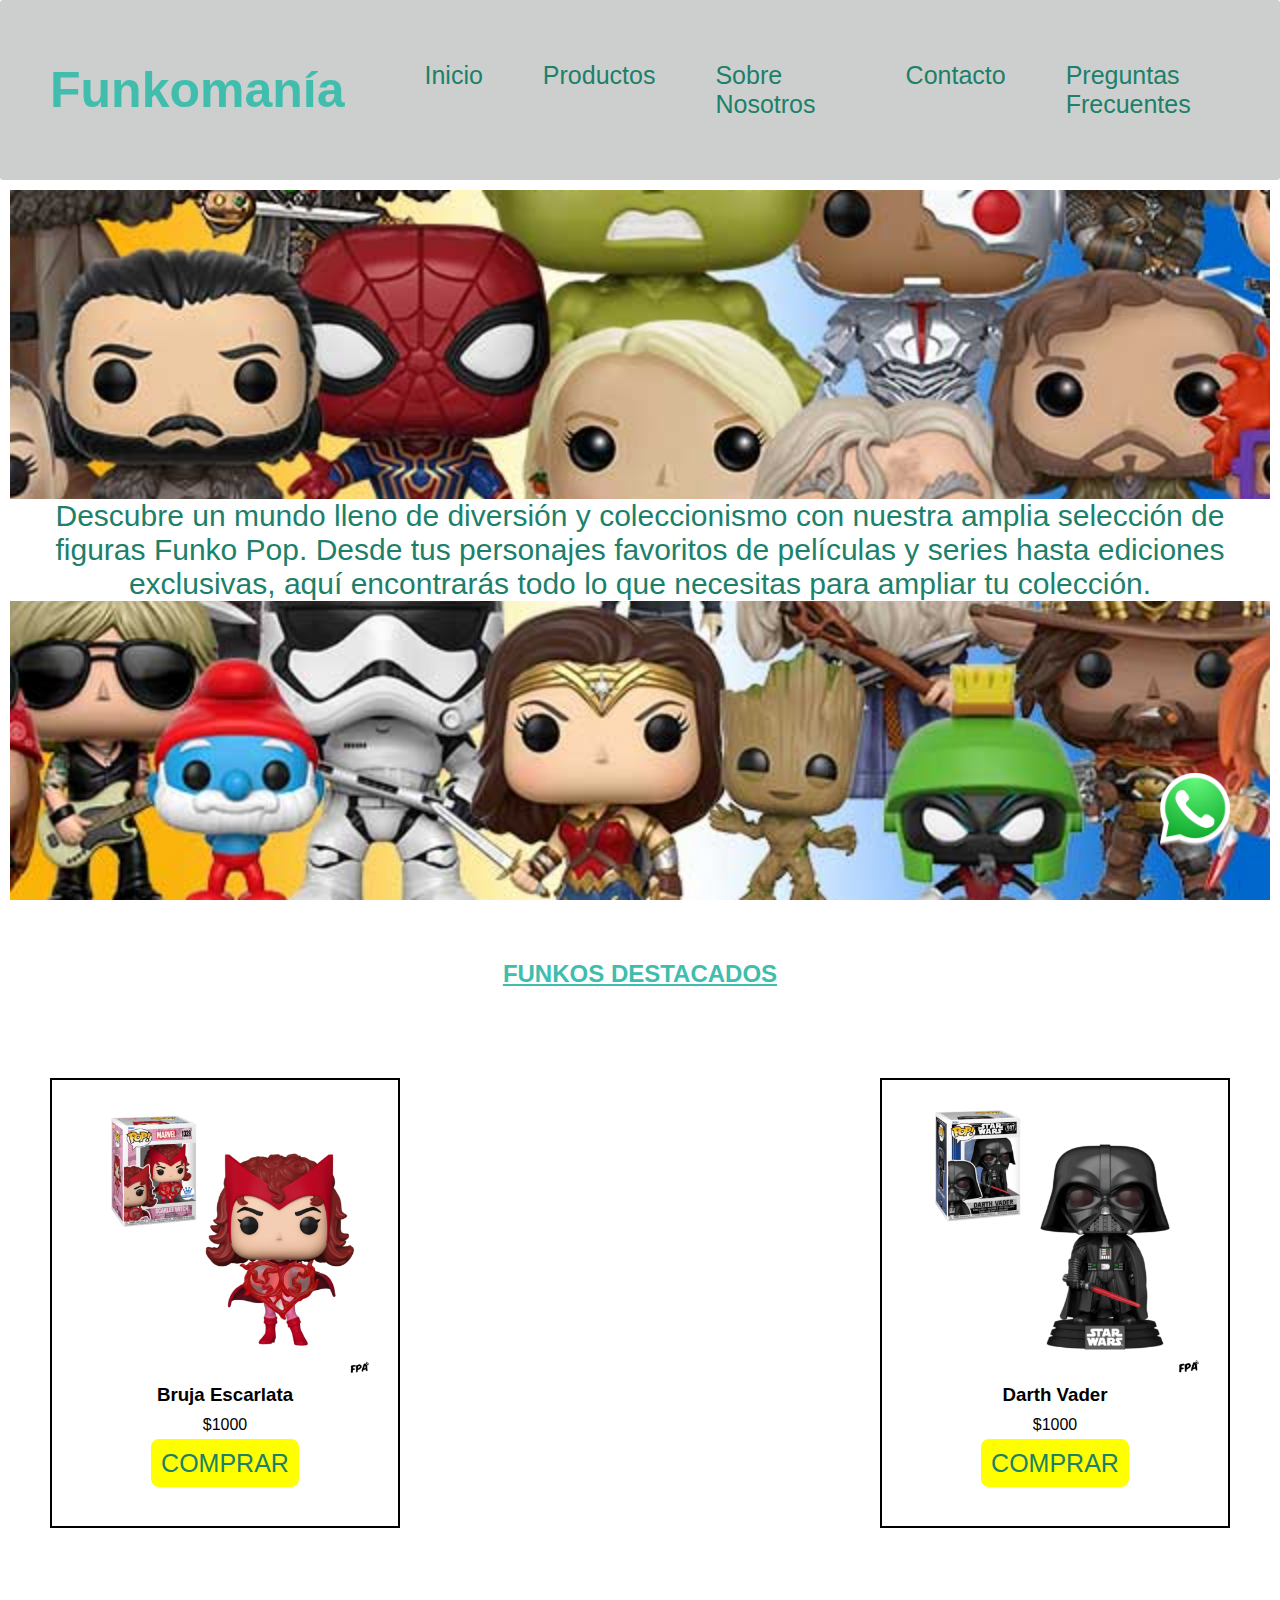
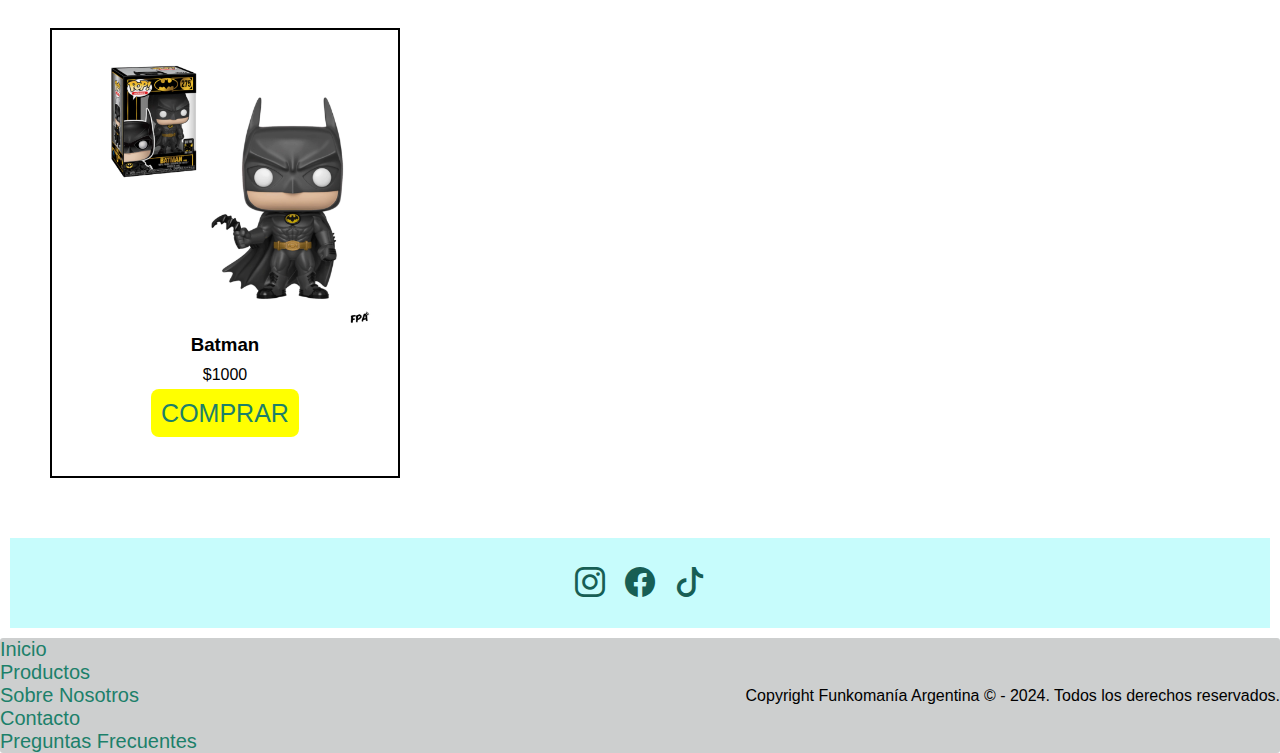
<file: index.html>
<!DOCTYPE html>
<html lang="en">

<head>
    <meta charset="UTF-8">
    <meta name="viewport" content="width=device-width, initial-scale=1.0">
    <!-- <link rel="stylesheet" href="./css/style.css"> -->
    <link rel="stylesheet" href="/style.css">
    <link rel="stylesheet" href="https://cdn.jsdelivr.net/npm/bootstrap-icons@1.11.3/font/bootstrap-icons.min.css">
    <meta name="description" content="Descubre nuestra tienda en línea, donde encontrarás productos únicos y destacados. Calidad y estilo en cada compra. ¡Explora ahora!">
    <meta name="keywords" content="funkos, coleccionables, figuras de acción, pop culture, juguetes, Funkos Pop, figuras de colección, merchandising, regalos, geek">
    <meta property="og:type" content="Ecomerce">
    <meta property="og:title" content="Colección de Funkos - Figuras Pop para los Verdaderos Fans">
    <meta property="og:url" content="https://th.bing.com/th/id/R.bd32aed54532cf621c174737f4561727?rik=FyBJYf7uJ6NwCA&pid=ImgRaw&r=0">
    <meta property="og:description" content="Descubre nuestra amplia colección de Funkos. Desde los más raros hasta los más populares, encuentra tus personajes favoritos y llévalos a casa. ¡Colecciona, intercambia y disfruta!"">
    <link rel="shortcut icon" href="./img/favicon.png.png" type="image/x-icon">
    <title>Funkomanía | Funkos</title>
</head>

<body>
    <header>
        <h1>Funkomanía</h1>
        <nav>
            <ul>
                <li><a href="./index.html">Inicio</a></li>
                <li><a href="./pages/productos.html">Productos</a></li>
                <li><a href="./pages/nosotros.html">Sobre Nosotros</a></li>
                <li><a href="./pages/contacto.html">Contacto</a></li>
                <li><a href="./pages/preguntas.html">Preguntas Frecuentes</a></li>
            </ul>
        </nav>
    </header>
    <main>
        <section class="hero">
            <p class="parrafo-hero">Descubre un mundo lleno de diversión y coleccionismo con nuestra amplia selección de
                figuras Funko Pop. Desde tus personajes favoritos de películas y series hasta ediciones exclusivas, aquí
                encontrarás todo lo que necesitas para ampliar tu colección.</p>
        </section>
        <section>
            <h2>Funkos Destacados</h2>
            <div class="productos-destacados">
                <div class="producto">
                    <img src="./img/funko-destacado.jpg" alt="">
                    <div class="detalles-producto">
                        <h3>Bruja Escarlata</h3>
                        <p>$1000</p>
                        <a class="boton-producto" href="">COMPRAR</a>
                    </div>
                </div>
                <div class="producto">
                    <img src="./img/funko-destacado2.jpg" alt="">
                    <div class="detalles-producto">
                        <h3>Darth Vader</h3>
                        <p>$1000</p>
                        <a class="boton-producto" href="">COMPRAR</a>
                    </div>
                </div>
                <div class="producto">
                    <img src="./img/funko-destacado3.jpg" alt="">
                    <div class="detalles-producto">
                        <h3>Batman</h3>
                        <p>$1000</p>
                        <a class="boton-producto" href="">COMPRAR</a>
                    </div>
                </div>
            </div>
        </section>
        <section class="redes">
            <a href="https://www.instagram.com"><i class="bi bi-instagram"></i></a>
            <a href="https://www.facebook.com"><i class="bi bi-facebook"></i></a>
            <a href="https://www.tiktok.com"><i class="bi bi-tiktok"></i></a>
        </section>
    </main>
    <div class="fixed">
        <a href="https://www.whatsapp.com"><img src="./img/wpp.png" alt=""></a>
    </div>
    <footer>
        <div class="lista-footer">
            <ul>
                <li><a href="index.html">Inicio</a></li>
                <li><a href="./pages/productos.html">Productos</a></li>
                <li><a href="./pages/nosotros.html">Sobre Nosotros</a></li>
                <li><a href="./pages/contacto.html">Contacto</a></li>
                <li><a href="./pages/preguntas.html">Preguntas Frecuentes</a></li>
            </ul>
        </div>
        <div>
            <p class="parrafo-footer">Copyright Funkomanía Argentina © - 2024. Todos los derechos reservados.</p>
        </div>
    </footer>
</body>

</html>
</file>
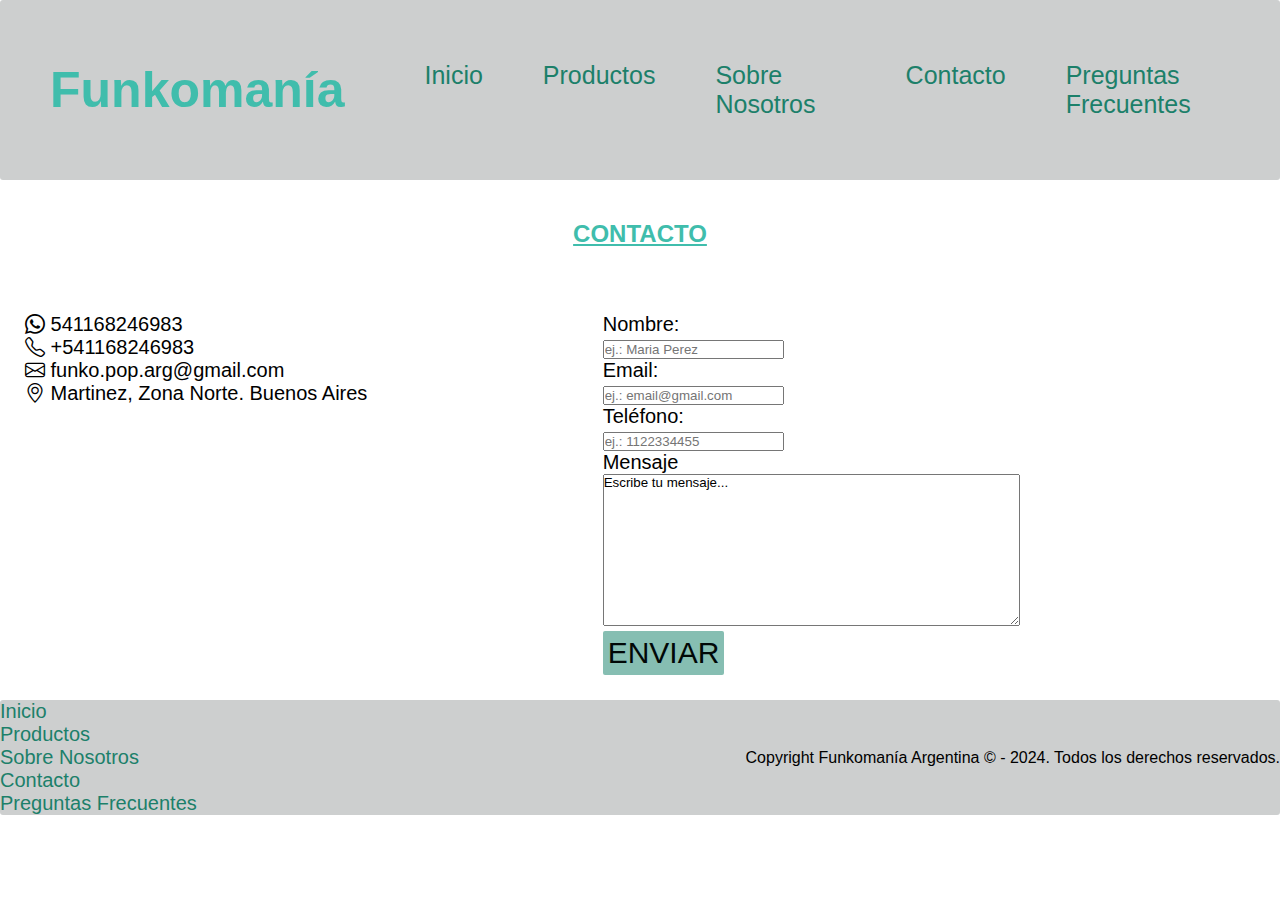
<file: pages/contacto.html>
<!DOCTYPE html>
<html lang="en">

<head>
    <meta charset="UTF-8">
    <meta name="viewport" content="width=device-width, initial-scale=1.0">
    <!-- <link rel="stylesheet" href="../css/style.css"> -->
    <link rel="stylesheet" href="/style.css">
    <link rel="stylesheet" href="https://cdn.jsdelivr.net/npm/bootstrap-icons@1.11.3/font/bootstrap-icons.min.css">
    <meta name="description" content="Descubre nuestra tienda en línea, donde encontrarás productos únicos y destacados. Calidad y estilo en cada compra. ¡Explora ahora!">
    <meta name="keywords" content="funkos, coleccionables, figuras de acción, pop culture, juguetes, Funkos Pop, figuras de colección, merchandising, regalos, geek">
    <meta property="og:type" content="Ecomerce">
    <meta property="og:title" content="Colección de Funkos - Figuras Pop para los Verdaderos Fans">
    <meta property="og:url" content="https://th.bing.com/th/id/R.bd32aed54532cf621c174737f4561727?rik=FyBJYf7uJ6NwCA&pid=ImgRaw&r=0">
    <meta property="og:description" content="Descubre nuestra amplia colección de Funkos. Desde los más raros hasta los más populares, encuentra tus personajes favoritos y llévalos a casa. ¡Colecciona, intercambia y disfruta!"">
    <link rel="shortcut icon" href="./img/favicon.png.png" type="image/x-icon">
    <title>Funkomanía | Funkos</title>
</head>

<body>
    <header>
        <a class="logo" href="">
            <h1>Funkomanía</h1>
        </a>
        <nav>
            <ul>
                <li><a href="../index.html">Inicio</a></li>
                <li><a href="/pages/productos.html">Productos</a></li>
                <li><a href="/pages/nosotros.html">Sobre Nosotros</a></li>
                <li><a href="/pages/contacto.html">Contacto</a></li>
                <li><a href="/pages/preguntas.html">Preguntas Frecuentes</a></li>
            </ul>
        </nav>
    </header>
    <main>
        <h2>CONTACTO</h2>
        <div class="div-contacto">
            <div>
                <p><i class="bi bi-whatsapp"></i> 541168246983</p>
                <p><i class="bi bi-telephone"></i> +541168246983</p>
                <p><i class="bi bi-envelope"></i> funko.pop.arg@gmail.com</p>
                <p><i class="bi bi-geo-alt"></i> Martinez, Zona Norte. Buenos Aires</p>
            </div>
            <div>
                <div>
                    <form action="">
                        <label for="fname">Nombre:</label><br>
                        <input type="text" placeholder="ej.: Maria Perez"><br>
                    </form>
                </div>
                <div>
                    <form action="">
                        <label for="fname">Email:</label><br>
                        <input type="text" placeholder="ej.: email@gmail.com"><br>
                    </form>
                </div>
                <div>
                    <form action="">
                        <label for="fname">Teléfono:</label><br>
                        <input type="number" placeholder="ej.: 1122334455"><br>
                    </form>
                </div>
                <div>
                    <form action="">
                        <label for="fname">Mensaje</label><br>
                        <textarea name="textarea" rows="10" cols="50">Escribe tu mensaje...</textarea>
                    </form>
                </div>
                <div>
                    <input type="submit" class="boton-enviar" value="ENVIAR" >
                </div>
            </div>
        </div>
    </main>
    <footer>
        <div class="lista-footer">
            <ul>
                <li><a href="../index.html">Inicio</a></li>
                <li><a href="/pages/productos.html">Productos</a></li>
                <li><a href="/pages/nosotros.html">Sobre Nosotros</a></li>
                <li><a href="/pages/contacto.html">Contacto</a></li>
                <li><a href="/pages/preguntas.html">Preguntas Frecuentes</a></li>
            </ul>
        </div>
        <div class="copyright">
            <p class="parrafo-footer">Copyright Funkomanía Argentina © - 2024. Todos los derechos reservados.</p>
        </div>
    </footer>
</body>

</html>
</file>
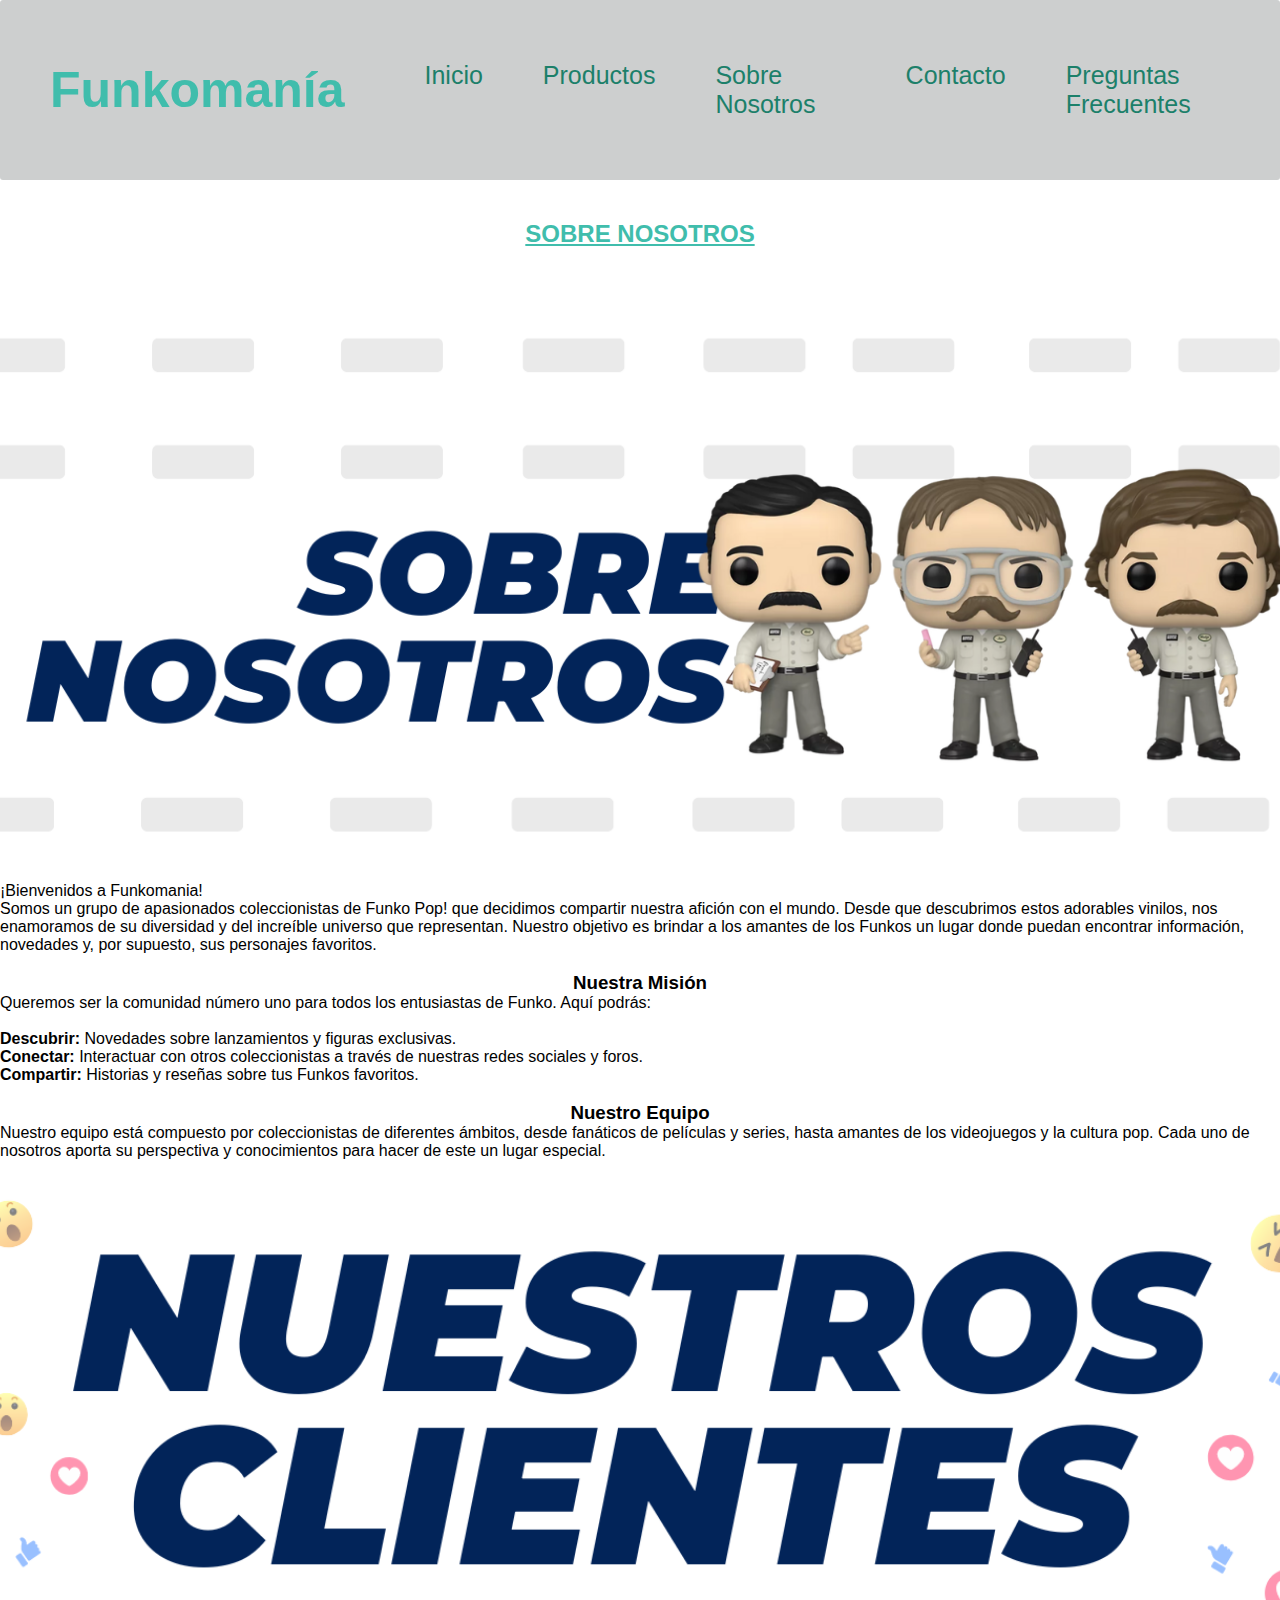
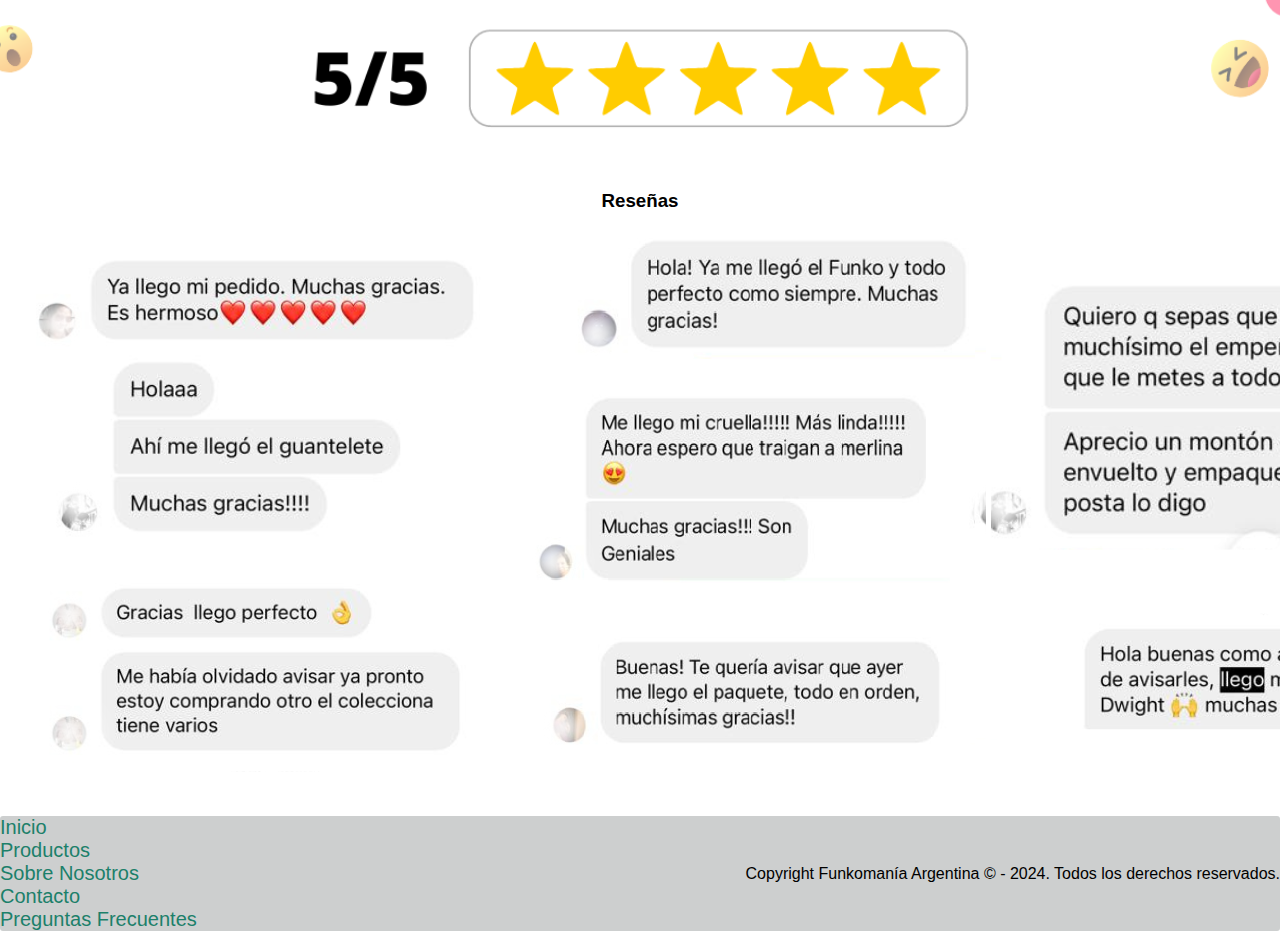
<file: pages/nosotros.html>
<!DOCTYPE html>
<html lang="en">

<head>
    <meta charset="UTF-8">
    <meta name="viewport" content="width=device-width, initial-scale=1.0">
    <!-- <link rel="stylesheet" href="../css/style.css"> -->
    <link rel="stylesheet" href="/style.css">
    <link rel="stylesheet" href="https://cdn.jsdelivr.net/npm/bootstrap-icons@1.11.3/font/bootstrap-icons.min.css">
    <meta name="description" content="Descubre nuestra tienda en línea, donde encontrarás productos únicos y destacados. Calidad y estilo en cada compra. ¡Explora ahora!">
    <meta name="keywords" content="funkos, coleccionables, figuras de acción, pop culture, juguetes, Funkos Pop, figuras de colección, merchandising, regalos, geek">
    <meta property="og:type" content="Ecomerce">
    <meta property="og:title" content="Colección de Funkos - Figuras Pop para los Verdaderos Fans">
    <meta property="og:url" content="https://th.bing.com/th/id/R.bd32aed54532cf621c174737f4561727?rik=FyBJYf7uJ6NwCA&pid=ImgRaw&r=0">
    <meta property="og:description" content="Descubre nuestra amplia colección de Funkos. Desde los más raros hasta los más populares, encuentra tus personajes favoritos y llévalos a casa. ¡Colecciona, intercambia y disfruta!"">
    <link rel="shortcut icon" href="./img/favicon.png.png" type="image/x-icon">
    <title>Funkomanía | Funkos</title>
</head>

<body>
    <header>
        <a class="logo" href="">
            <h1>Funkomanía</h1>
        </a>
        <nav>
            <ul>
                <li><a href="../index.html">Inicio</a></li>
                <li><a href="/pages/productos.html">Productos</a></li>
                <li><a href="/pages/nosotros.html">Sobre Nosotros</a></li>
                <li><a href="/pages/contacto.html">Contacto</a></li>
                <li><a href="/pages/preguntas.html">Preguntas Frecuentes</a></li>
            </ul>
        </nav>
    </header>
    <main>
        <h2>SOBRE NOSOTROS</h2>
        <div class="nosotros-img">
            <!-- IMAGEN FONDO -->
        </div>
        <div>
            <p>¡Bienvenidos a Funkomania!<br>
                Somos un grupo de apasionados coleccionistas de Funko Pop! que decidimos compartir nuestra afición con
                el mundo. Desde que descubrimos estos adorables vinilos, nos enamoramos de su diversidad y del increíble
                universo que representan. Nuestro objetivo es brindar a los amantes de los Funkos un lugar donde puedan
                encontrar información, novedades y, por supuesto, sus personajes favoritos.
            </p>
            <br>
            <h3>Nuestra Misión</h3>
            <p>Queremos ser la comunidad número uno para todos los entusiastas de Funko. Aquí podrás:</p><br>
            <ul>
                <li><strong>Descubrir:</strong> Novedades sobre lanzamientos y figuras exclusivas.</li>
                <li><strong>Conectar:</strong> Interactuar con otros coleccionistas a través de nuestras redes sociales
                    y foros.</li>
                <li><strong>Compartir:</strong> Historias y reseñas sobre tus Funkos favoritos.</li>
            </ul>
            <br>
            <h3>Nuestro Equipo</h3>
            <p>Nuestro equipo está compuesto por coleccionistas de diferentes ámbitos, desde fanáticos de películas y series, hasta amantes de los videojuegos y la cultura pop. Cada uno de nosotros aporta su perspectiva y conocimientos para hacer de este un lugar especial.</p>
        </div>
        <div class="nuestros-clientes">
            <!-- IMAGEN FONDO -->
        </div>
        <div>
            <h3>Reseñas</h3>
            <div class="reseñas">
                <div><img class="img-reseña" src="../img/reseñas1.jpg" alt="reseña"></div>
                <div><img class="img-reseña" src="../img/reseñas2.jpg" alt="reseña"></div>
                <div><img class="img-reseña" src="../img/reseñas3.jpg" alt="reseña"></div>
            </div>
        </div>
    </main>
    <footer>
        <div class="lista-footer">
            <ul>
                <li><a href="../index.html">Inicio</a></li>
                <li><a href="/pages/productos.html">Productos</a></li>
                <li><a href="/pages/nosotros.html">Sobre Nosotros</a></li>
                <li><a href="/pages/contacto.html">Contacto</a></li>
                <li><a href="/pages/preguntas.html">Preguntas Frecuentes</a></li>
            </ul>
        </div>
        <div class="copyright">
            <p class="parrafo-footer">Copyright Funkomanía Argentina © - 2024. Todos los derechos reservados.</p>
        </div>
    </footer>
</body>

</html>
</file>
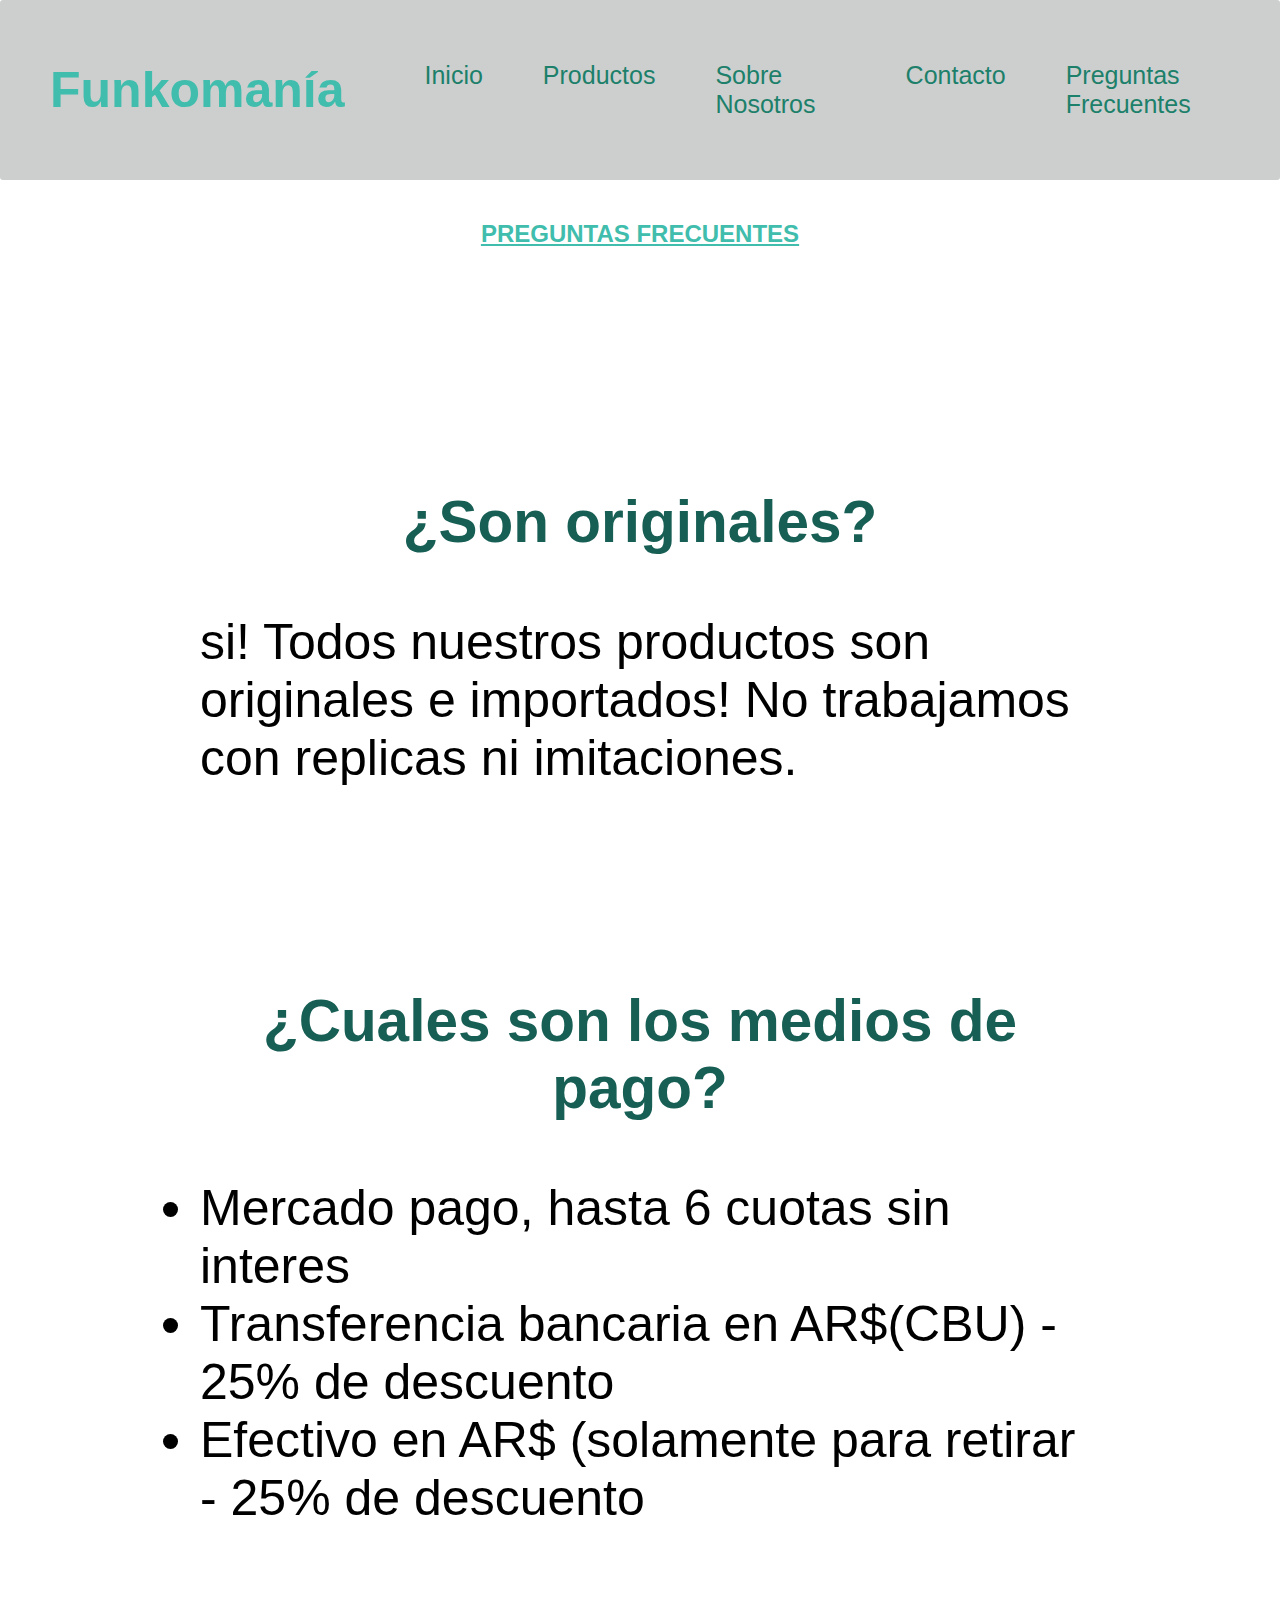
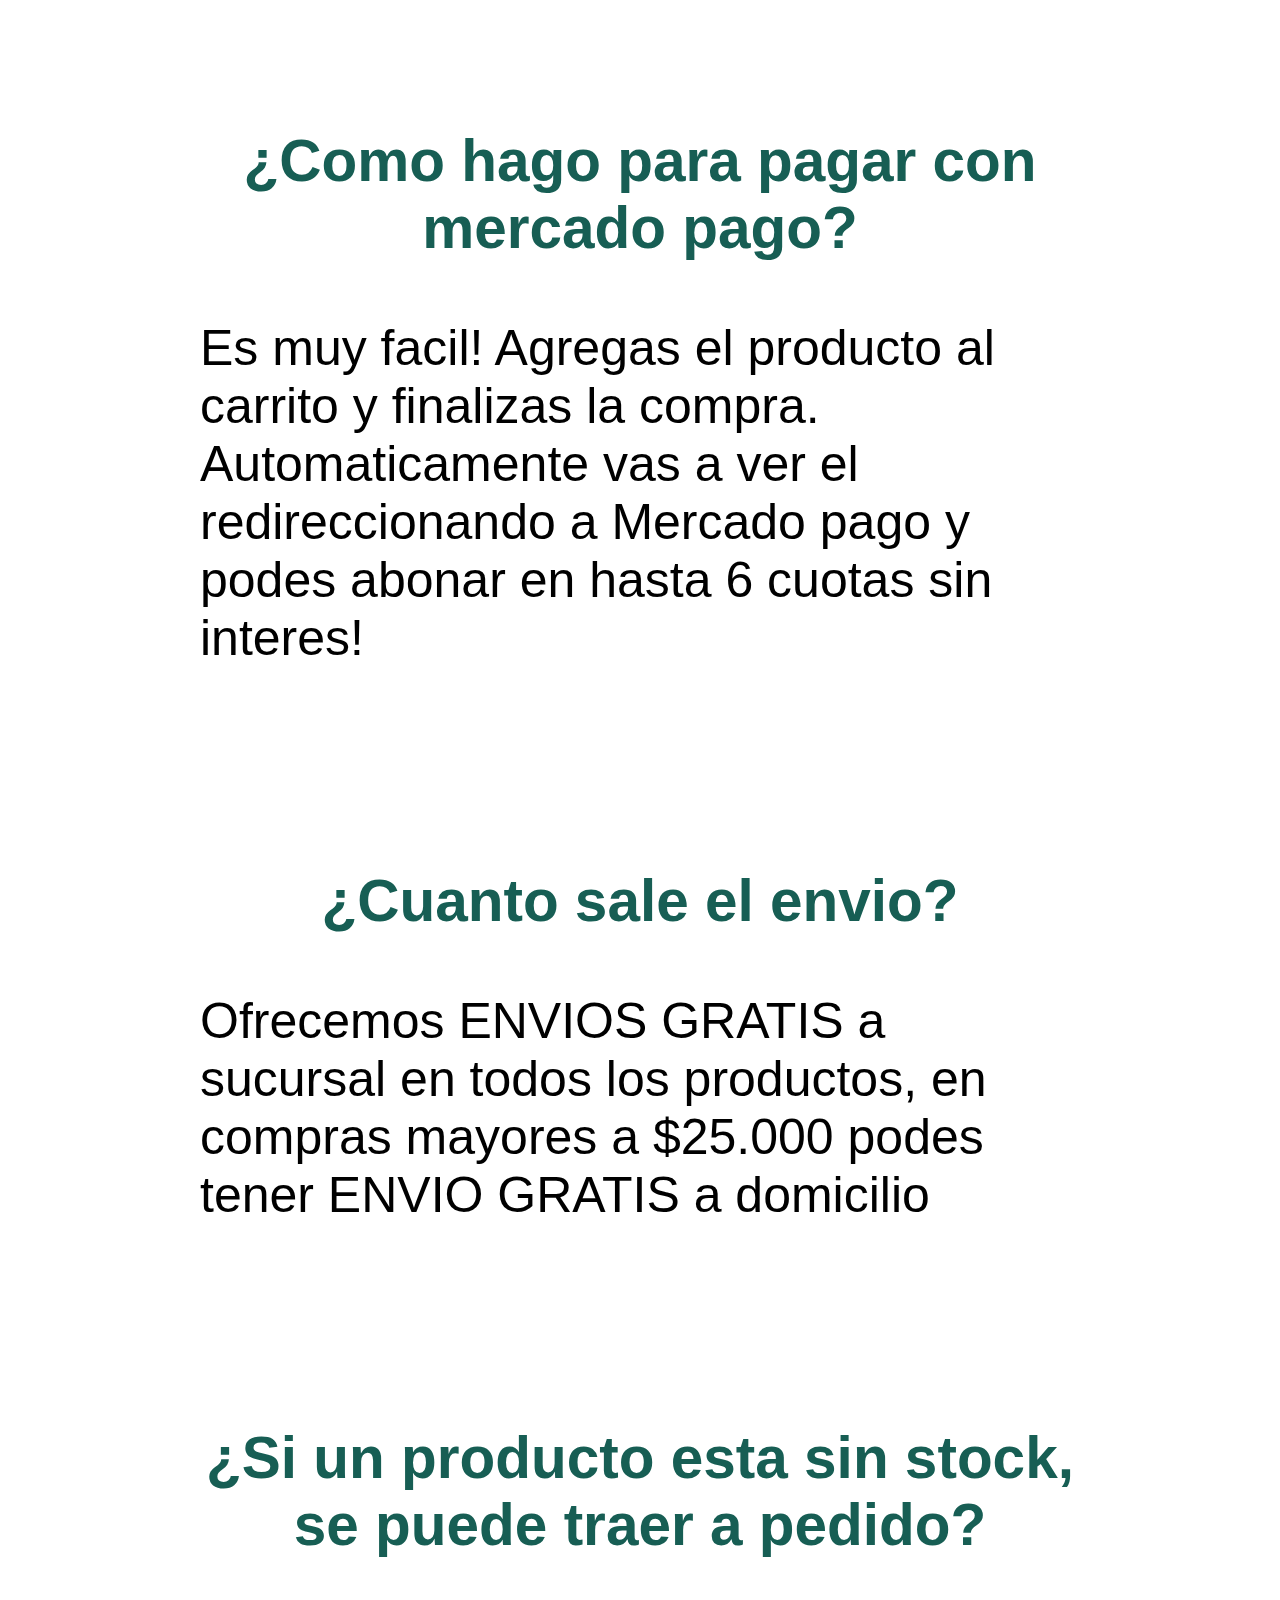
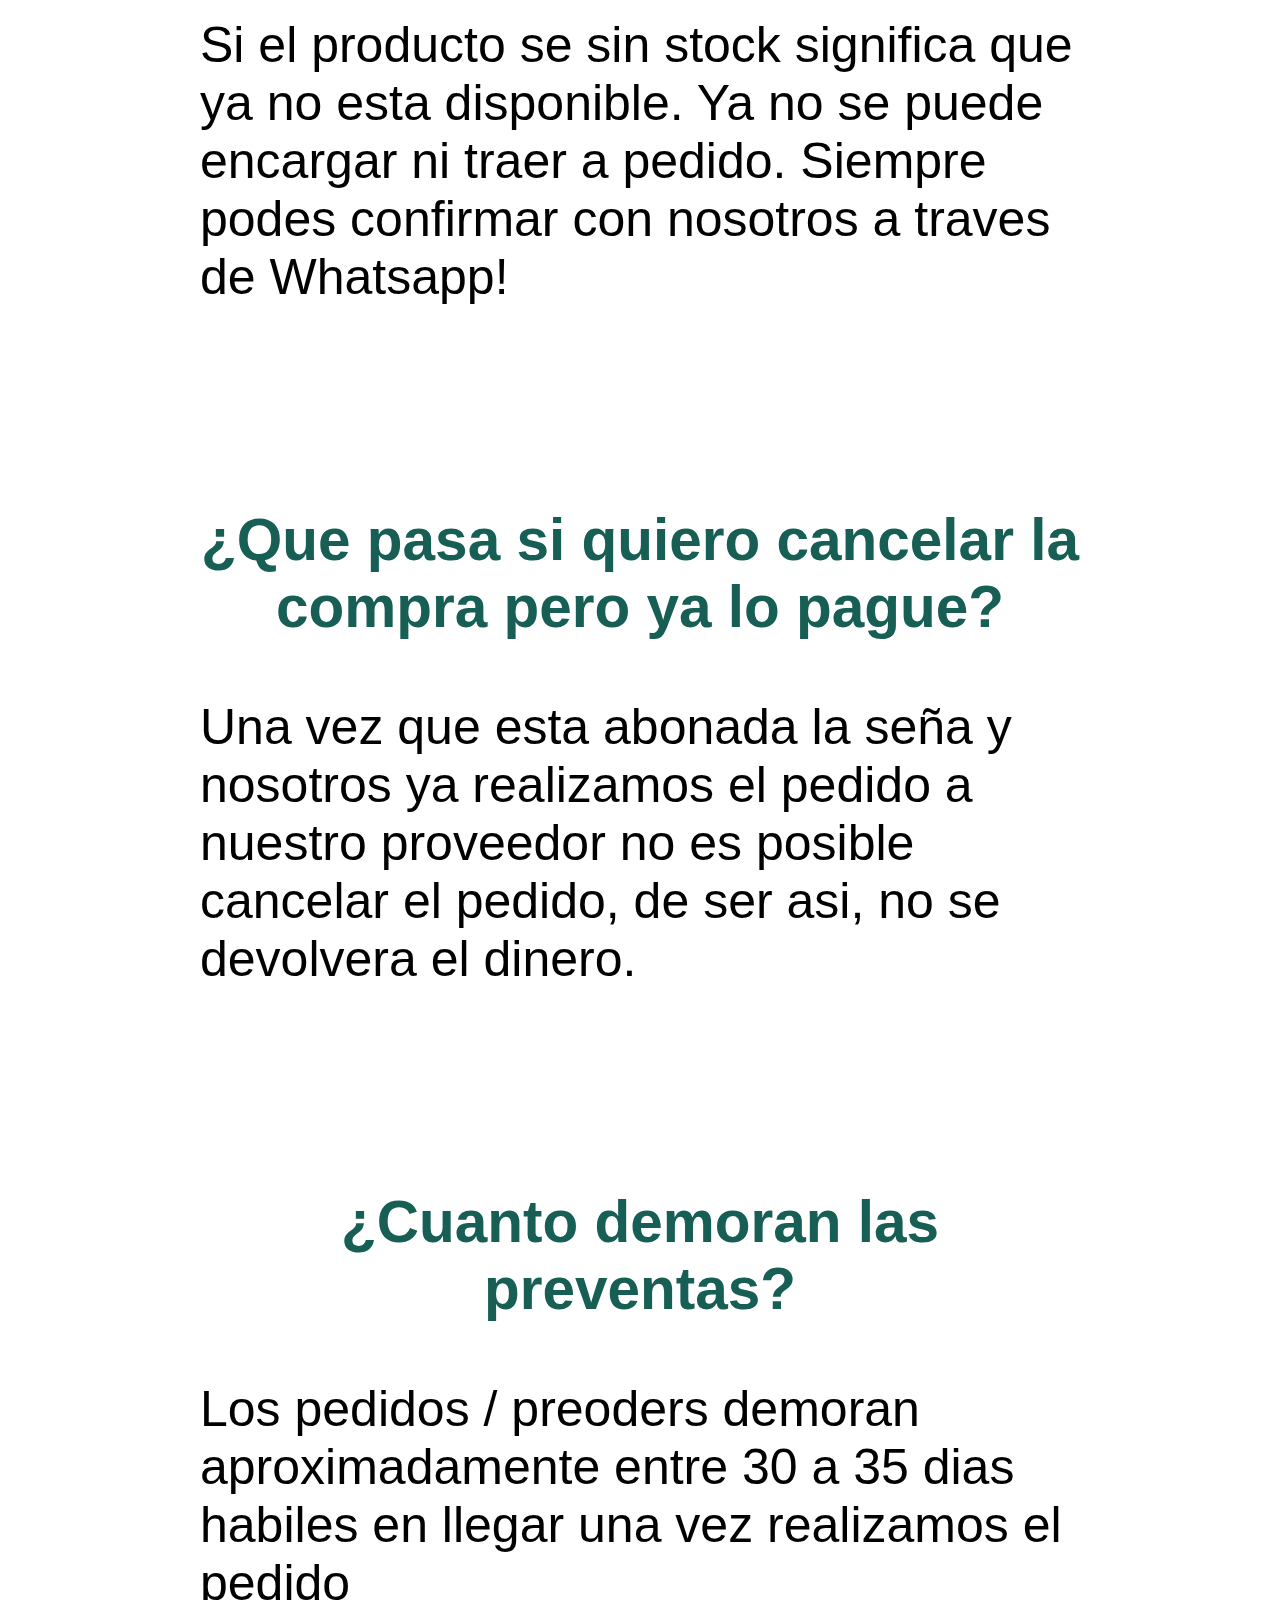
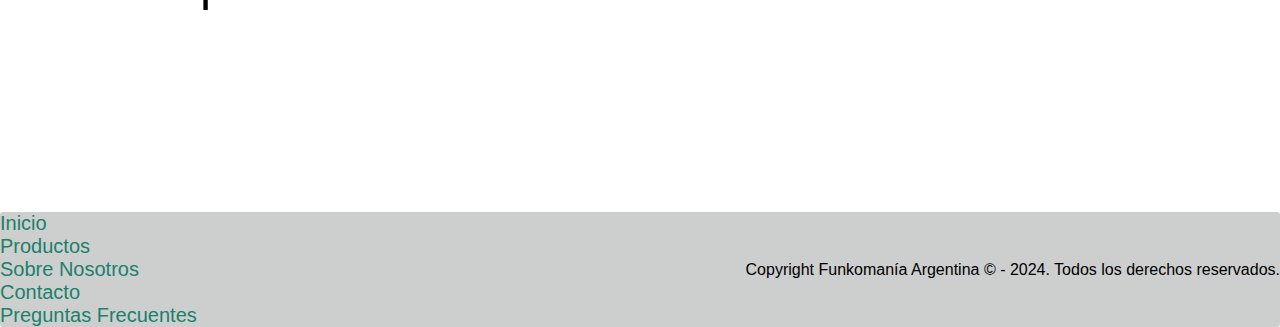
<file: pages/preguntas.html>
<!DOCTYPE html>
<html lang="en">
<head>
    <meta charset="UTF-8">
    <meta name="viewport" content="width=device-width, initial-scale=1.0">
    <!-- <link rel="stylesheet" href="../css/style.css"> -->
    <link rel="stylesheet" href="/style.css">
    <link rel="stylesheet" href="https://cdn.jsdelivr.net/npm/bootstrap-icons@1.11.3/font/bootstrap-icons.min.css">
    <meta name="description" content="Descubre nuestra tienda en línea, donde encontrarás productos únicos y destacados. Calidad y estilo en cada compra. ¡Explora ahora!">
    <meta name="keywords" content="funkos, coleccionables, figuras de acción, pop culture, juguetes, Funkos Pop, figuras de colección, merchandising, regalos, geek">
    <meta property="og:type" content="Ecomerce">
    <meta property="og:title" content="Colección de Funkos - Figuras Pop para los Verdaderos Fans">
    <meta property="og:url" content="https://th.bing.com/th/id/R.bd32aed54532cf621c174737f4561727?rik=FyBJYf7uJ6NwCA&pid=ImgRaw&r=0">
    <meta property="og:description" content="Descubre nuestra amplia colección de Funkos. Desde los más raros hasta los más populares, encuentra tus personajes favoritos y llévalos a casa. ¡Colecciona, intercambia y disfruta!"">
    <link rel="shortcut icon" href="./img/favicon.png.png" type="image/x-icon">
    <title>Funkomanía | Funkos</title>
</head>
<body>
    <header>
        <a class="logo" href=""><h1>Funkomanía</h1></a>
        <nav>
            <ul>
                <li><a href="../index.html">Inicio</a></li>
                <li><a href="/pages/productos.html">Productos</a></li>
                <li><a href="/pages/nosotros.html">Sobre Nosotros</a></li>
                <li><a href="/pages/contacto.html">Contacto</a></li>
                <li><a href="/pages/preguntas.html">Preguntas Frecuentes</a></li>
            </ul>
        </nav>
    </header>
    <main>
        <h2>PREGUNTAS FRECUENTES</h2>
        <div class="div-preguntas">
            <div class="div-detalles-preguntas">
                <h3>¿Son originales?</h3><br>
                <p>si! Todos nuestros productos son originales e importados! No trabajamos con replicas ni imitaciones.</p>
            </div>
            <div class="div-detalles-preguntas">
                <h3>¿Cuales son los medios de pago?</h3><br>
                <ul>
                    <li>Mercado pago, hasta 6 cuotas sin interes</li>
                    <li>Transferencia bancaria en AR$(CBU) - 25% de descuento</li>
                    <li>Efectivo en AR$ (solamente para retirar - 25% de descuento</li>
                </ul>
            </div>
            <div class="div-detalles-preguntas">
                <h3>¿Como hago para pagar con mercado pago?</h3><br>
                <p>Es muy facil! Agregas el producto al carrito y finalizas la compra. Automaticamente vas a ver el redireccionando a Mercado pago y podes abonar en hasta 6 cuotas sin interes!</p>
            </div>
            <div class="div-detalles-preguntas">
                <h3>¿Cuanto sale el envio?</h3><br>
                <p>Ofrecemos ENVIOS GRATIS a sucursal en todos los productos, en compras mayores a $25.000 podes tener <span>ENVIO GRATIS</span> a domicilio</p>
            </div>
            <div class="div-detalles-preguntas">
                <h3>¿Si un producto esta sin stock, se puede traer a pedido?</h3><br>
                <p>Si el producto se sin stock significa que ya no esta disponible. Ya no se puede encargar ni traer a pedido. Siempre podes confirmar con nosotros a traves de Whatsapp!</p>
            </div>
            <div class="div-detalles-preguntas">
                <h3>¿Que pasa si quiero cancelar la compra pero ya lo pague?</h3><br>
                <p>Una vez que esta abonada la seña y nosotros ya realizamos el pedido a nuestro proveedor no es posible cancelar el pedido, de ser asi, no se devolvera el dinero.</p>
            </div>
            <div class="div-detalles-preguntas">
                <h3>¿Cuanto demoran las preventas?</h3><br>
                <p>Los pedidos / preoders demoran aproximadamente entre 30 a 35 dias habiles en llegar una vez realizamos el pedido</p>
            </div>
        </div>
    </main>
    <footer>
        <div class="lista-footer">
            <ul>
                <li><a href="../index.html">Inicio</a></li>
                <li><a href="/pages/productos.html">Productos</a></li>
                <li><a href="/pages/nosotros.html">Sobre Nosotros</a></li>
                <li><a href="/pages/contacto.html">Contacto</a></li>
                <li><a href="/pages/preguntas.html">Preguntas Frecuentes</a></li>
            </ul>
        </div>
        <div class="copyright">
            <p class="parrafo-footer">Copyright Funkomanía Argentina © - 2024. Todos los derechos reservados.</p>
        </div>
    </footer>
</body>
</html>
</file>
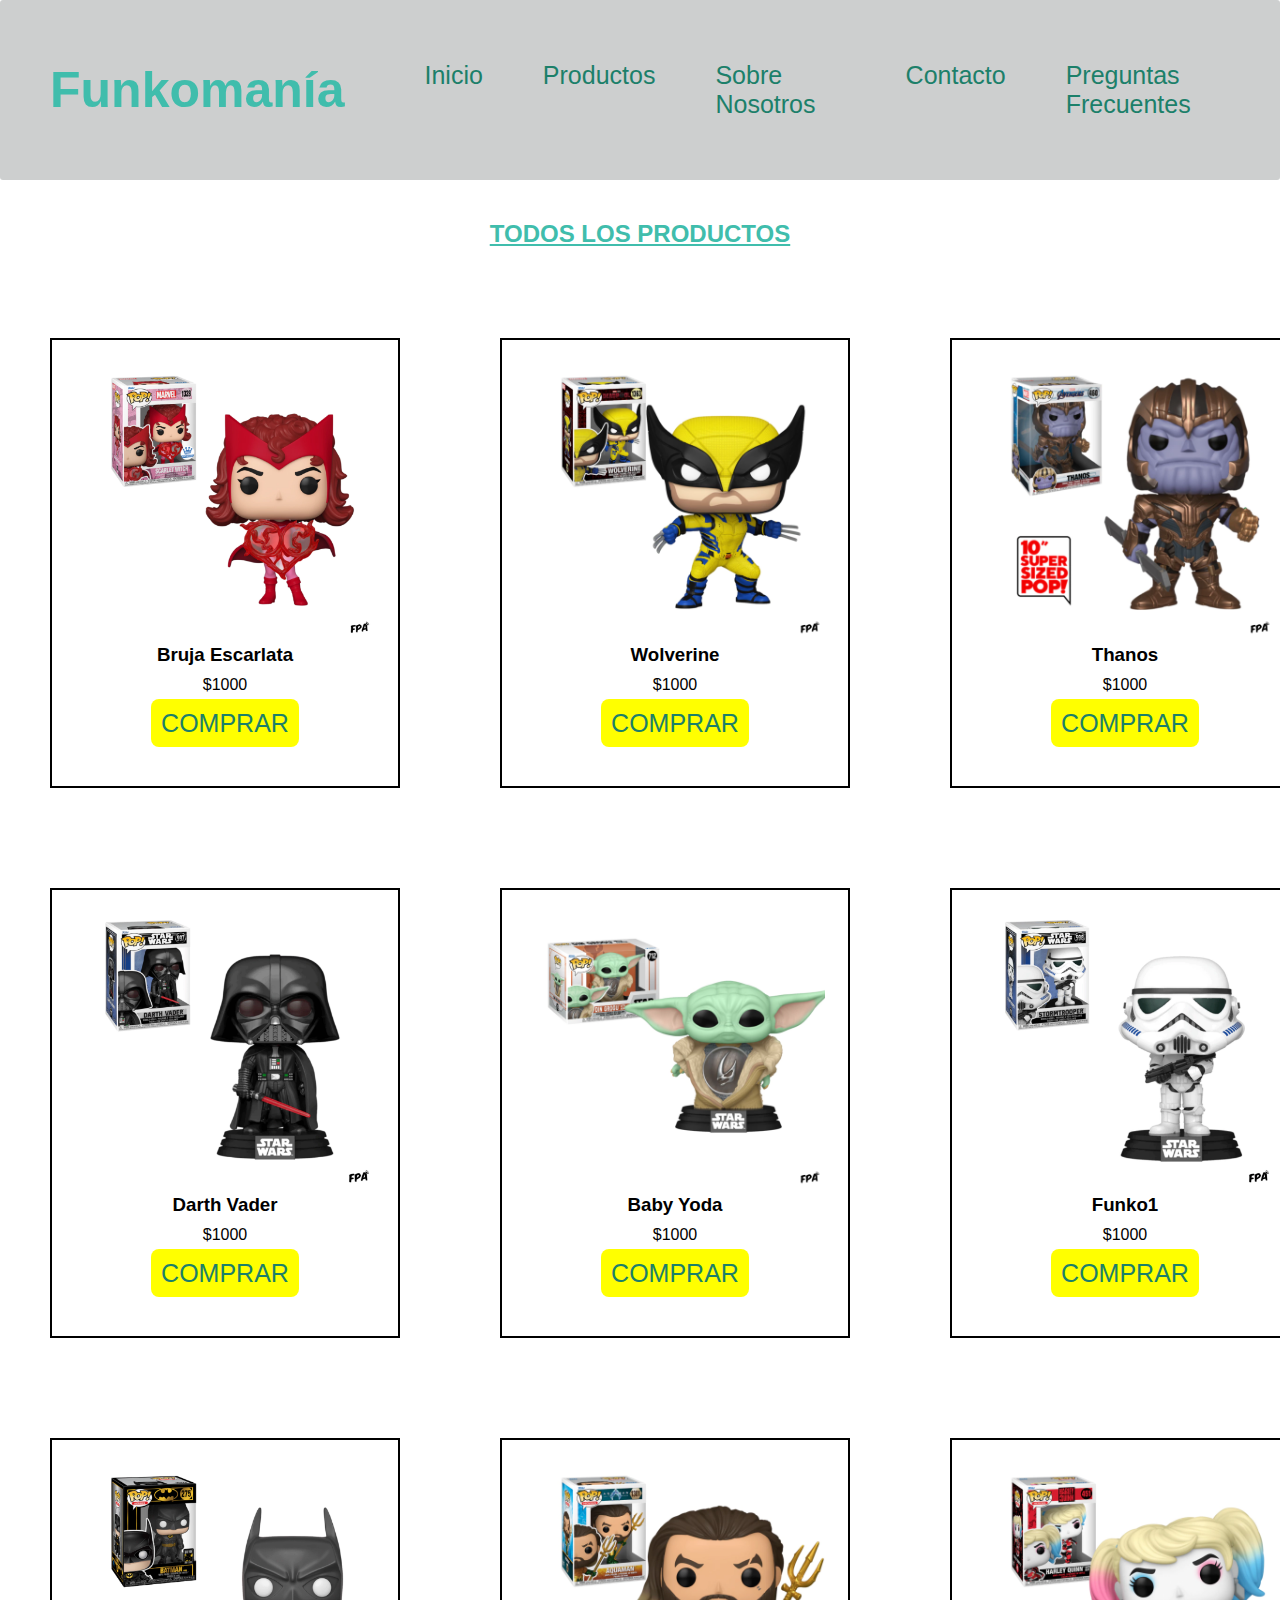
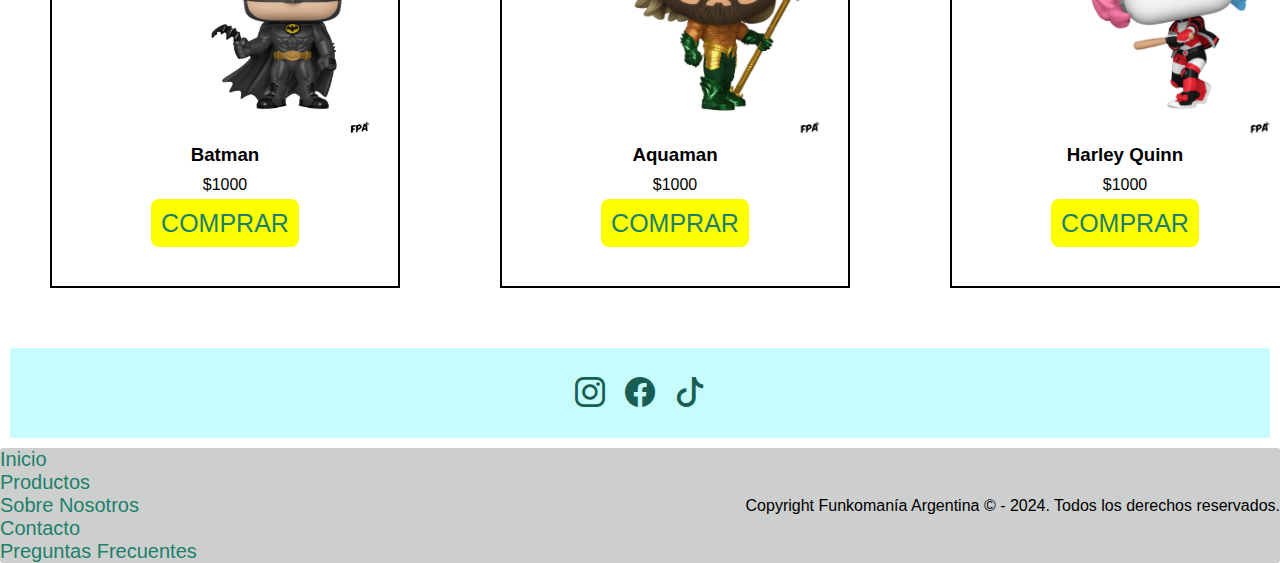
<file: pages/productos.html>
<!DOCTYPE html>
<html lang="en">
<head>
    <meta charset="UTF-8">
    <meta name="viewport" content="width=device-width, initial-scale=1.0">
    <!-- <link rel="stylesheet" href="../css/style.css"> -->
    <link rel="stylesheet" href="/style.css">
    <link rel="stylesheet" href="https://cdn.jsdelivr.net/npm/bootstrap-icons@1.11.3/font/bootstrap-icons.min.css">
    <meta name="description" content="Descubre nuestra tienda en línea, donde encontrarás productos únicos y destacados. Calidad y estilo en cada compra. ¡Explora ahora!">
    <meta name="keywords" content="funkos, coleccionables, figuras de acción, pop culture, juguetes, Funkos Pop, figuras de colección, merchandising, regalos, geek">
    <meta property="og:type" content="Ecomerce">
    <meta property="og:title" content="Colección de Funkos - Figuras Pop para los Verdaderos Fans">
    <meta property="og:url" content="https://th.bing.com/th/id/R.bd32aed54532cf621c174737f4561727?rik=FyBJYf7uJ6NwCA&pid=ImgRaw&r=0">
    <meta property="og:description" content="Descubre nuestra amplia colección de Funkos. Desde los más raros hasta los más populares, encuentra tus personajes favoritos y llévalos a casa. ¡Colecciona, intercambia y disfruta!"">
    <link rel="shortcut icon" href="./img/favicon.png.png" type="image/x-icon">
    <title>Funkomanía | Funkos</title>
</head>
<body>
    <header>
        <a class="logo" href=""><h1>Funkomanía</h1></a>
        <nav>
            <ul>
                <li><a href="../index.html">Inicio</a></li>
                <li><a href="/pages/productos.html">Productos</a></li>
                <li><a href="/pages/nosotros.html">Sobre Nosotros</a></li>
                <li><a href="/pages/contacto.html">Contacto</a></li>
                <li><a href="/pages/preguntas.html">Preguntas Frecuentes</a></li>
            </ul>
        </nav>
    </header>
    <main>
        <h2>TODOS LOS PRODUCTOS</h2>
        <div class="productos-grid">            
            <div class="producto">
                <img src="../img/funko-destacado.jpg" alt="">
                <div class="detalles-producto">
                    <h3>Bruja Escarlata</h3>
                    <p>$1000</p>
                    <a class="boton-producto" href="">COMPRAR</a>
                </div>
            </div>
            <div class="producto">
                <img src="../img/funko4.jpg" alt="">
                <div class="detalles-producto">
                    <h3>Wolverine</h3>
                    <p>$1000</p>
                    <a class="boton-producto" href="">COMPRAR</a>
                </div>
            </div>
            <div class="producto">
                <img src="../img/funko5.jpg" alt="">
                <div class="detalles-producto">
                    <h3>Thanos</h3>
                    <p>$1000</p>
                    <a class="boton-producto" href="">COMPRAR</a>
                </div>
            </div>
            <div class="producto">
                <img src="../img/funko-destacado2.jpg" alt="">
                <div class="detalles-producto">
                    <h3>Darth Vader</h3>
                    <p>$1000</p>
                    <a class="boton-producto" href="">COMPRAR</a>
                </div>
            </div>
            <div class="producto">
                <img src="../img/funko8.jpg" alt="">
                <div class="detalles-producto">
                    <h3>Baby Yoda</h3>
                    <p>$1000</p>
                    <a class="boton-producto" href="">COMPRAR</a>
                </div>
            </div>
            <div class="producto">
                <img src="../img/funko9.jpg" alt="">
                <div class="detalles-producto">
                    <h3>Funko1</h3>
                    <p>$1000</p>
                    <a class="boton-producto" href="">COMPRAR</a>
                </div>
            </div>
            <div class="producto">
                <img src="../img/funko-destacado3.jpg" alt="">
                <div class="detalles-producto">
                    <h3>Batman</h3>
                    <p>$1000</p>
                    <a class="boton-producto" href="">COMPRAR</a>
                </div>
            </div>
            <div class="producto">
                <img src="../img/funko6.jpg" alt="">
                <div class="detalles-producto">
                    <h3>Aquaman</h3>
                    <p>$1000</p>
                    <a class="boton-producto" href="">COMPRAR</a>
                </div>
            </div>
            <div class="producto">
                <img src="../img/funko7.jpg" alt="">
                <div class="detalles-producto">
                    <h3>Harley Quinn</h3>
                    <p>$1000</p>
                    <a class="boton-producto" href="">COMPRAR</a>
                </div>
            </div>
        </div>
        <section class="redes">
            <a href=""><i class="bi bi-instagram"></i></a>
            <a href=""><i class="bi bi-facebook"></i></a>
            <a href=""><i class="bi bi-tiktok"></i></a>
        </section>
    </main>
    <footer>
        <div class="lista-footer">
            <ul>
                <li><a href="../index.html">Inicio</a></li>
                <li><a href="/pages/productos.html">Productos</a></li>
                <li><a href="/pages/nosotros.html">Sobre Nosotros</a></li>
                <li><a href="/pages/contacto.html">Contacto</a></li>
                <li><a href="/pages/preguntas.html">Preguntas Frecuentes</a></li>
            </ul>
        </div>
        <div class="copyright">
            <p class="parrafo-footer">Copyright Funkomanía Argentina © - 2024. Todos los derechos reservados.</p>
        </div>
    </footer>
</body>
</html>
</file>
<file: css/style.css>
*{
    margin: 0px;
    padding: 0;
    font-family: 'Segoe UI', Tahoma, Geneva, Verdana, sans-serif;
    box-sizing: border-box;
}

a {
    text-decoration: none;
}

/* HEADER */
header {
    height: 20vh;
    display: flex;
    justify-content: space-between;
    align-items: center;
    border-radius: 3px;
    background-color: rgba(112, 117, 117, 0.349);
}

h1 {
    margin: 50px;
    font-size: 50px;
    color: rgb(64, 189, 172);
}

header nav ul {
    list-style: none;
    display: flex;
}

header nav ul li {
    display: inline-block;
    margin: 30px;
    font-size: 25px;
}

header nav ul li a {
    color: rgb(28, 128, 106);
}

/* MAIN */


.hero {
    background-image: url(../img/hero.jpg);
    background-position: center;
    background-repeat: no-repeat;
    background-size: cover;
    background-attachment: fixed;
    height: 80vh;
    text-align: center;
    align-content: center;
    margin: 10px;
}

.parrafo-hero {
    background-color: white;
    color: rgb(28, 128, 106);
    font-size: 30px;
}

/* SELECTION */

.productos-destacados {
    display: flex;
    justify-content: space-between;
    flex-wrap: wrap;
}

.productos-grid {
    display: grid;
    grid-template-columns: auto auto auto;
}

.producto {
    border: 2px solid black;
    text-align: center;
    width: 350px;
    height: 450px;
    margin: 50px;
    box-shadow: 10px 10px 5px -1px rgba(0, 0, 0, 0.56);
    -webkit-box-shadow: 10px 10px 5px -1px rgba(0, 0, 0, 0.56);
    -moz-box-shadow: 10px 10px 5px -1px rgba(0, 0, 0, 0.56);
}

.producto img {
    width: 300px;
    height: 300px;
}

.detalles-producto h3 {
    margin-bottom: 10px;
}

.detalles-producto p {
    margin-bottom: 15px;
}

.detalles-producto .boton-producto {
    margin-top: 20px;
    background-color: yellow;
    color: rgb(28, 128, 106);
    font-size: 25px;
    padding: 10px;
    border-radius: 8px;
}


h2 {
    text-align: center;
    text-transform: uppercase;
    color: rgb(64, 189, 172);
    text-decoration: underline;
    padding: 40px;
}


.fixed {
    position: fixed;
    bottom: 50px;
    right: 50px;
}

.fixed a img {
    width: 70px;
}

.redes {
    background-color: rgba(94, 247, 247, 0.349);
    display: flex;
    justify-content: center;
    align-items: center;
    height: 10vh;
    margin: 10px;
}

.redes a {
    margin: 10px;
}

.bi-instagram,.bi-facebook,.bi-tiktok{
    color: rgb(23, 94, 84);
    font-size: 30px;
}

.nosotros-img{
    background-image: url(../img/nosotros.jpg);
    background-position: center;
    background-repeat: no-repeat;
    background-size: cover;
    height: 66vh;
}

.nuestros-clientes{
    background-image: url(../img/clientes.jpg);
    background-position: center;
    background-repeat: no-repeat;
    background-size: cover;
    height: 70vh;
}

h3{
    text-align: center;
}

.reseñas{
    display: flex;
    justify-content: space-between;
}

.div-contacto{
    display: grid;
    grid-template-columns: auto auto;
    margin: 25px;
    font-size: 20px;
}

.boton-enviar{
    background-color: rgb(134, 190, 178);;
    color: rgb(1, 8, 7);
    font-size: 30px;
    border: 1px black;
    border-radius: 2px;
    cursor: pointer;
    padding: 5px;
}

.div-preguntas{
    display: flex;
    flex-direction: column;
    font-size: 50px;
    margin: 100px;
}

.div-detalles-preguntas{
    margin: 100px;
}

.div-detalles-preguntas h3{
    color: rgb(23, 94, 84);
}

/* FOOTER */


footer {
    background-color: rgba(112, 117, 117, 0.349);
    display: flex;
    justify-content: space-between;
    align-items: center;
    border-radius: 3px;
}

.lista-footer ul li a {
    color: rgb(28, 128, 106);
    font-size: 20px;
}


/* MEDIA QUERY */





@media screen and (max-width:1225px){
    h1 {
        margin: 25px;
        font-size: 30px;
        color: rgb(64, 189, 172);
    }
    
    header nav ul {
        list-style: none;
        display: flex;
        flex-wrap: wrap;
    }
    
    header nav ul li {
        margin: 10px;
        font-size: 20px;
    }
    .productos-grid{
        grid-template-columns: auto auto;
    }
    .parrafo-hero {
        font-size: 20px;
    }
}


@media screen and (max-width:500px){
    header{
        height: 30vh;
    }
    h1 {
        margin: 20px;
        font-size: 20px;
        color: rgb(64, 189, 172);
    }
    
    header nav ul {
        list-style: none;
        display: flex;
        flex-direction: column;
    }   
    header nav ul li {
        margin: 10px;
        font-size: 15px;
    }
    .productos-destacados{
        justify-content: center;
    }
    .productos-grid{
        grid-template-columns: auto;
    }
    .parrafo-hero {
        font-size: 15px;
    }
    .producto {
        border: 2px solid black;
        text-align: center;
        width: 200px;
        height: 300px;
        margin: 50px;
    }
    .producto img {
        width: 150px;
        height: 150px;
    }
    .detalles-producto .boton-producto {
        font-size: 15px;
    }
    .lista-footer ul li a {
        font-size: 13px;
    }
    .parrafo-footer{ 
        font-size: 13px;
    }
    .nosotros-img{
        background-image: url(../img/nosotros.jpg);
        background-size: contain;
    }
    .nuestros-clientes{
        background-image: url(../img/clientes.jpg);
        background-size: contain;
    }
    .reseñas{
        display: flex;
        flex-direction: column;
    }
    .div-contacto{
        display: grid;
        grid-template-columns: auto;
        margin: 15px;
        font-size: 10px;
    }
    .boton-enviar{
        background-color: rgb(134, 190, 178);;
        color: rgb(1, 8, 7);
        font-size: 15px;
        border: 1px black;
        border-radius: 2px;
        cursor: pointer;
        padding: 5px;
    }
    .div-preguntas{
        display: flex;
        flex-direction: column;
        font-size: 20px;
        margin: 40px;
    }
    
    .div-detalles-preguntas{
        margin: 50px;
    }
}
</file>
<file: style.css>
@charset "UTF-8";
* {
  margin: 0;
  padding: 0;
  font-family: "Segoe UI", Tahoma, Geneva, Verdana, sans-serif;
  box-sizing: border-box;
}

a {
  text-decoration: none;
}

/* HEADER */
header {
  height: 20vh;
  display: flex;
  justify-content: space-between;
  align-items: center;
  border-radius: 3px;
  background-color: rgba(112, 117, 117, 0.349);
}
header nav ul {
  list-style: none;
  display: flex;
}
header nav ul li {
  display: inline-block;
  margin: 30px;
  font-size: 25px;
}
header nav ul li a {
  color: rgb(28, 128, 106);
}
header nav ul li a:hover {
  text-decoration: underline;
}

h1 {
  margin: 50px;
  font-size: 50px;
  color: rgb(64, 189, 172);
}

/* MAIN */
.hero {
  background-image: url(../img/hero.jpg);
  background-position: center;
  background-repeat: no-repeat;
  background-size: cover;
  background-attachment: fixed;
  height: 80vh;
  text-align: center;
  align-content: center;
  margin: 10px;
}
.hero .parrafo-hero {
  background-color: white;
  color: rgb(28, 128, 106);
  font-size: 30px;
}

/* SELECTION */
.productos-destacados {
  display: flex;
  justify-content: space-between;
  flex-wrap: wrap;
}

.productos-grid {
  display: grid;
  grid-template-columns: auto auto auto;
}

.producto {
  border: 2px solid black;
  text-align: center;
  width: 350px;
  height: 450px;
  margin: 50px;
  transition: 1s;
}
.producto img {
  width: 300px;
  height: 300px;
}
.producto .detalles-producto h3 {
  margin-bottom: 10px;
}
.producto .detalles-producto p {
  margin-bottom: 15px;
}
.producto .detalles-producto .boton-producto {
  margin-top: 20px;
  background-color: yellow;
  color: rgb(28, 128, 106);
  font-size: 25px;
  padding: 10px;
  border-radius: 8px;
}

.producto:hover {
  transform: scale(1.1);
  box-shadow: 10px 10px 5px -1px rgba(0, 0, 0, 0.56);
}

h2 {
  text-align: center;
  text-transform: uppercase;
  color: rgb(64, 189, 172);
  text-decoration: underline;
  padding: 40px;
}

.fixed {
  position: fixed;
  bottom: 50px;
  right: 50px;
}
.fixed a img {
  width: 70px;
}

.redes {
  background-color: rgba(94, 247, 247, 0.349);
  display: flex;
  justify-content: center;
  align-items: center;
  height: 10vh;
  margin: 10px;
}
.redes a {
  margin: 10px;
}
.redes .bi-instagram,
.redes .bi-facebook,
.redes .bi-tiktok {
  color: rgb(23, 94, 84);
  font-size: 30px;
}

.nosotros-img {
  background-image: url(../img/nosotros.jpg);
  background-position: center;
  background-repeat: no-repeat;
  background-size: cover;
  height: 66vh;
}

.nuestros-clientes {
  background-image: url(../img/clientes.jpg);
  background-position: center;
  background-repeat: no-repeat;
  background-size: cover;
  height: 70vh;
}

h3 {
  text-align: center;
}

.reseñas {
  display: flex;
  justify-content: space-between;
}

.div-contacto {
  display: grid;
  grid-template-columns: auto auto;
  margin: 25px;
  font-size: 20px;
}
.div-contacto .boton-enviar {
  background-color: rgb(134, 190, 178);
  color: rgb(1, 8, 7);
  font-size: 30px;
  border: 1px black;
  border-radius: 2px;
  cursor: pointer;
  padding: 5px;
}

.div-preguntas {
  display: flex;
  flex-direction: column;
  font-size: 50px;
  margin: 100px;
}
.div-preguntas .div-detalles-preguntas {
  margin: 100px;
}
.div-preguntas .div-detalles-preguntas h3 {
  color: rgb(23, 94, 84);
}

/* FOOTER */
footer {
  background-color: rgba(112, 117, 117, 0.349);
  display: flex;
  justify-content: space-between;
  align-items: center;
  border-radius: 3px;
}
footer .lista-footer ul li a {
  color: rgb(28, 128, 106);
  font-size: 20px;
}

/* MEDIA QUERY */
@media screen and (max-width: 1225px) {
  h1 {
    margin: 25px;
    font-size: 30px;
    color: rgb(64, 189, 172);
  }
  header nav ul {
    flex-wrap: wrap;
  }
  header nav ul li {
    margin: 10px;
    font-size: 20px;
  }
  .productos-grid {
    grid-template-columns: auto auto;
  }
  .parrafo-hero {
    font-size: 20px;
  }
}
@media screen and (max-width: 500px) {
  header {
    height: 30vh;
  }
  h1 {
    margin: 20px;
    font-size: 20px;
    color: rgb(64, 189, 172);
  }
  header nav ul {
    flex-direction: column;
  }
  header nav ul li {
    margin: 10px;
    font-size: 15px;
  }
  .productos-destacados {
    justify-content: center;
  }
  .productos-grid {
    grid-template-columns: auto;
  }
  .parrafo-hero {
    font-size: 15px;
  }
  .producto {
    border: 2px solid black;
    text-align: center;
    width: 200px;
    height: 300px;
    margin: 50px;
  }
  .producto img {
    width: 150px;
    height: 150px;
  }
  .detalles-producto .boton-producto {
    font-size: 15px;
  }
  .lista-footer ul li a {
    font-size: 13px;
  }
  .parrafo-footer {
    font-size: 13px;
  }
  .nosotros-img {
    background-size: contain;
  }
  .nuestros-clientes {
    background-size: contain;
  }
  .reseñas {
    display: flex;
    flex-direction: column;
  }
  .div-contacto {
    grid-template-columns: auto;
    margin: 15px;
    font-size: 10px;
  }
  .div-contacto .boton-enviar {
    font-size: 15px;
  }
  .div-preguntas {
    font-size: 20px;
    margin: 40px;
  }
  .div-detalles-preguntas {
    margin: 50px;
  }
}

/*# sourceMappingURL=style.css.map */
</file>
